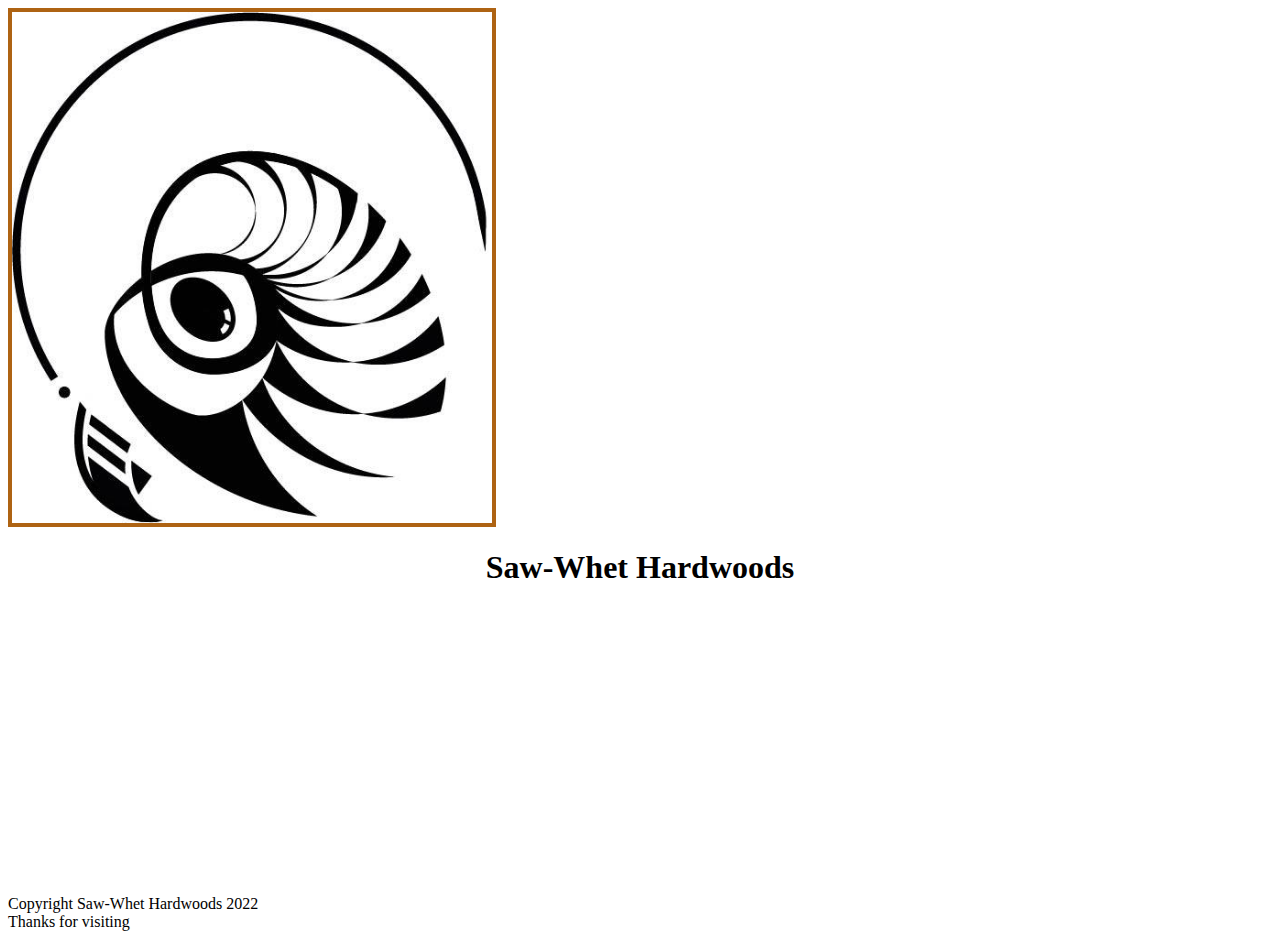
<file: whet/index.html>
<!DOCTYPE html>
<html lang="en">

<head>
    <meta charset="UTF-8">
    <meta http-equiv="X-UA-Compatible" content="IE=edge">
    <meta name="viewport" content="width=device-width, initial-scale=1.0">
    <title>whet</title>
    <link rel="stylesheet" href="style/main.css">
</head>

<body>
    <header>
        <div>
            <img id="main-logo" src="whet-logo-2.jpg" alt="Saw-Whet Logo">
        </div>

        <h1 id="main-title">Saw-Whet Hardwoods </h1>
    </header>

    <main>
        <br>
        <br>
        <br>
        <br>
        <br>
        <br>
        <br>
        <br>
        <br>
        <br>
        <br>
        <br>
        <br>
        <br>
        <br>
        <br>

    </main>


    <footer>
        <section>
            Copyright Saw-Whet Hardwoods 2022
        </section>
    </footer>
   
  <script src="js/index.js"></script>

</body>

</html>
</file>
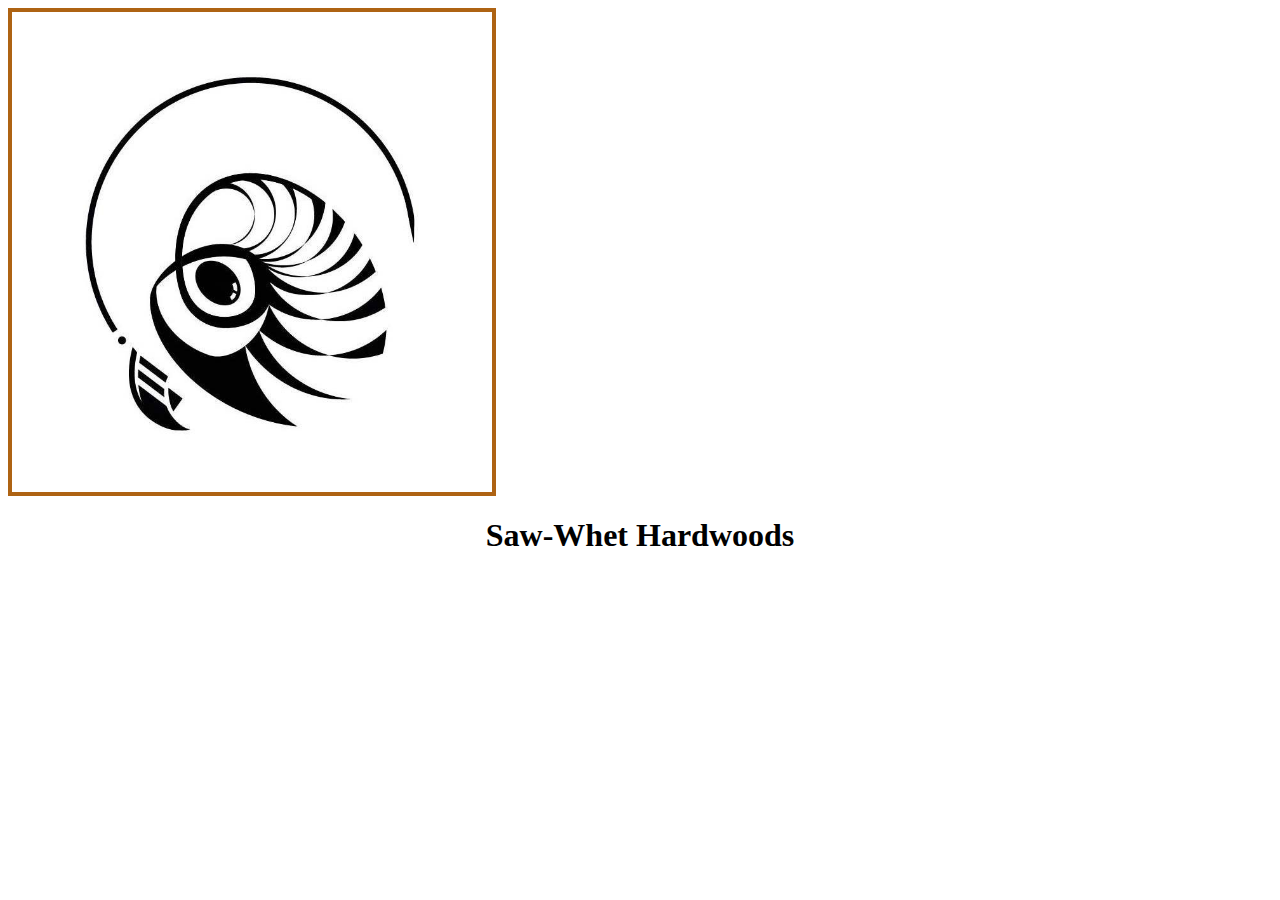
<file: whet/whet.html>
<!DOCTYPE html>
<html lang="en">
<head>
    <meta charset="UTF-8">
    <meta http-equiv="X-UA-Compatible" content="IE=edge">
    <meta name="viewport" content="width=device-width, initial-scale=1.0">
    <title>whet</title>
    <link rel="stylesheet" href="style/main.css">
</head>
<body>
    <div>
        <img id="main-logo" src="whet-logo-1.jpg" alt="Saw-Whet Logo">
    </div>

        <h1 id="main-title">Saw-Whet Hardwoods </h1>
</body>
</html>
</file>
<file: whet/style/main.css>
#main-logo {
    display: flex;
    align-items: center;
    background-color: rgb(174, 99, 19);
    padding: 4px;
    max-width: 480px;
}

#main-title {
    text-align: center;
}
</file>
